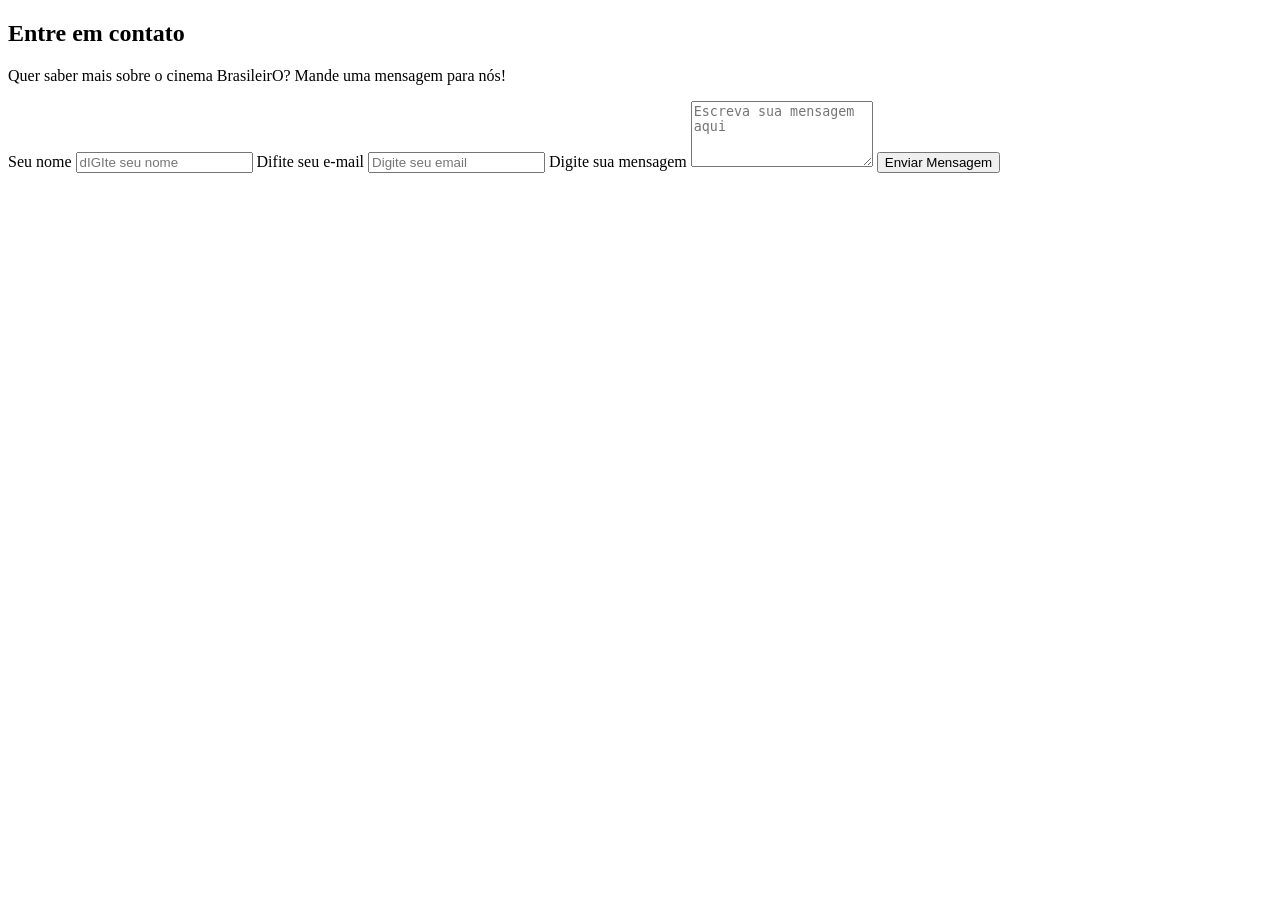
<file: contato.html>
<!DOCTYPE html>
<html lang="en">
<head>
  <meta charset="UTF-8">
  <meta name="viewport" content="width=device-width, initial-scale=1.0">
  <title>Document</title>
</head>
<body>
  
  <section id="contato" class="conta-secao">
    <h2>Entre em contato</h2>
    <p>Quer saber mais sobre o cinema BrasileirO? Mande uma mensagem para nós! </p>

    <form class="contato-form">
      <label for="nome">Seu nome</label>
      <input type="nome" id="nome" name="nome" placeholder="dIGIte seu nome" required>

      <label for="email">Difite seu e-mail</label>
      <input type="email" id="email" name="email" placeholder="Digite seu email" required>

      <label for="mensagem">Digite sua mensagem</label>
      <textarea name="mensagem" id="mensagem" rows="4" placeholder="Escreva sua mensagem aqui" required></textarea>

      <button type="submit">Enviar Mensagem</button>
    </form>
  </section>
</body>
</html>
</file>
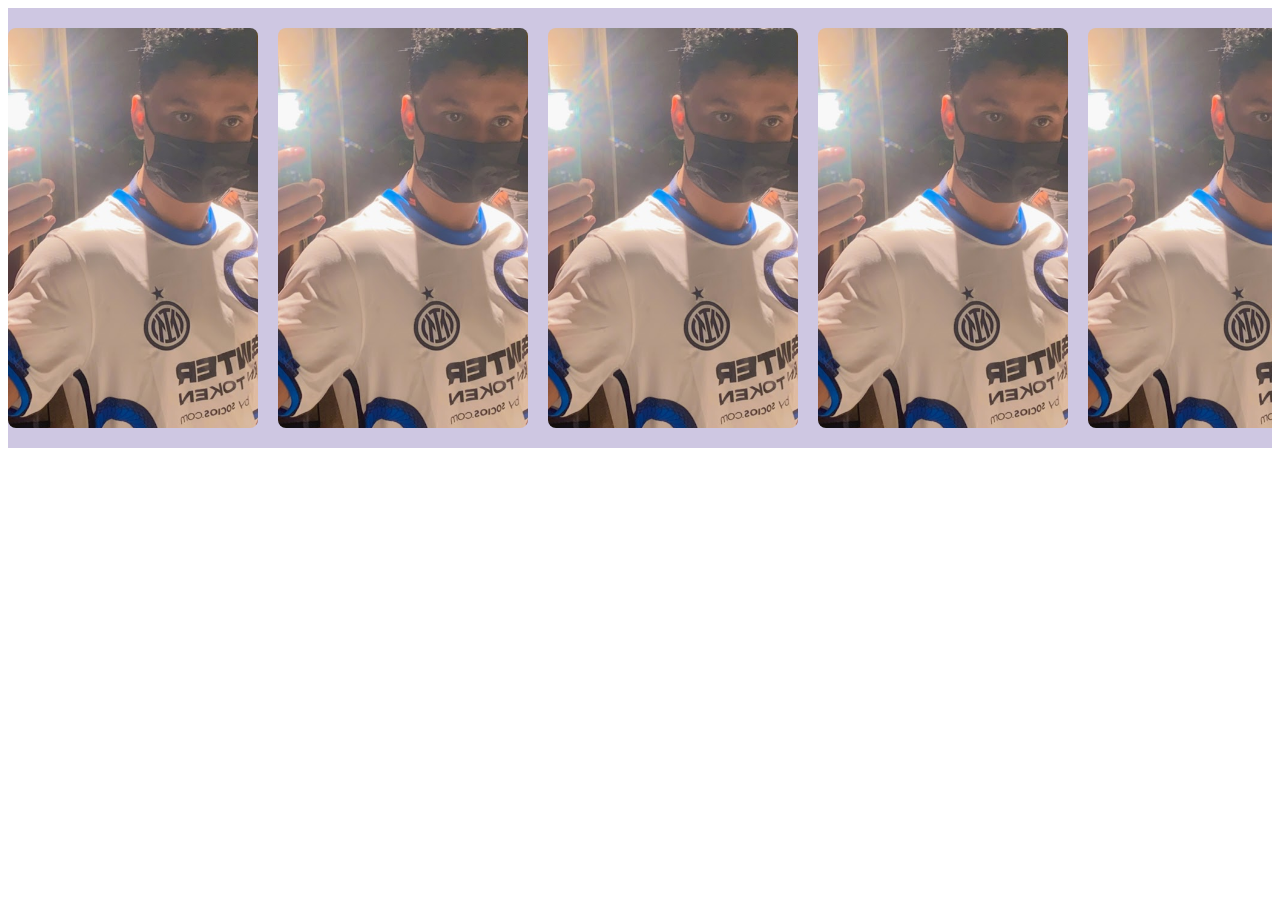
<file: home.html>
<!DOCTYPE html>
<html lang="en">
<head>
    <meta charset="UTF-8">
    <meta name="viewport" content="width=device-width, initial-scale=1.0">
    <title>Document</title>
    <link rel="stylesheet" href="carossel.css">
</head>
<body>
    <!--container principal -->
<div class="carrossel-container">
  <!-- faixa comprida que vai deslizar -->
  <div class="carrossel-track">
    
    <img src="src/eu.jpg" alt="Foto 1">
    <img src="src/eu.jpg" alt="Foto 2">
    <img src="src/eu.jpg" alt="Foto 3">
    <img src="src/eu.jpg" alt="Foto 4">
    <img src="src/eu.jpg" alt="Foto 5">


    <img src="src/eu.jpg" alt="Foto 1">
    <img src="src/eu.jpg" alt="Foto 2">
    <img src="src/eu.jpg" alt="Foto 3">
    <img src="src/eu.jpg" alt="Foto 4">
    <img src="src/eu.jpg" alt="Foto 5">
    <img src="src/eu.jpg" alt="Foto 6">
    
  </div>
</div>

</body>
</html>
</file>
<file: carossel.css>
/* 1. Esconde a barra de rolagem horizontal e define o tamanho do carrossel */
.carrossel-container {
    width: 100%;
    overflow: hidden;
    background-color: #cec7e2; /* Cor de fundo opcional */
    padding: 20px 0;
    display: flex;
}

/* 2. Cria a linha infinita colocando as fotos lado a lado */
.carrossel-track {
    display: flex;
    width: max-content; /* Força a barra a ter o tamanho de todas as fotos juntas */
    gap: 20px;   
    animation: deslizar 30s linear infinite; /* 30 segundos para dar a volta completa */
}

/* 3. Força todas as fotos a terem exatamente o mesmo tamanho */
.carrossel-track img {
    width: 250px;       
    height: 400px;     
    object-fit: cover;  /* Corta a imagem proporcionalmente sem distorcer */
    border-radius: 8px; 
}

/* 4. A animação que faz mover.*/
@keyframes deslizar {
    0% {
        transform: translateX(0);
    }
    100% {
        transform: translateX(-50%);
    }
}
</file>
